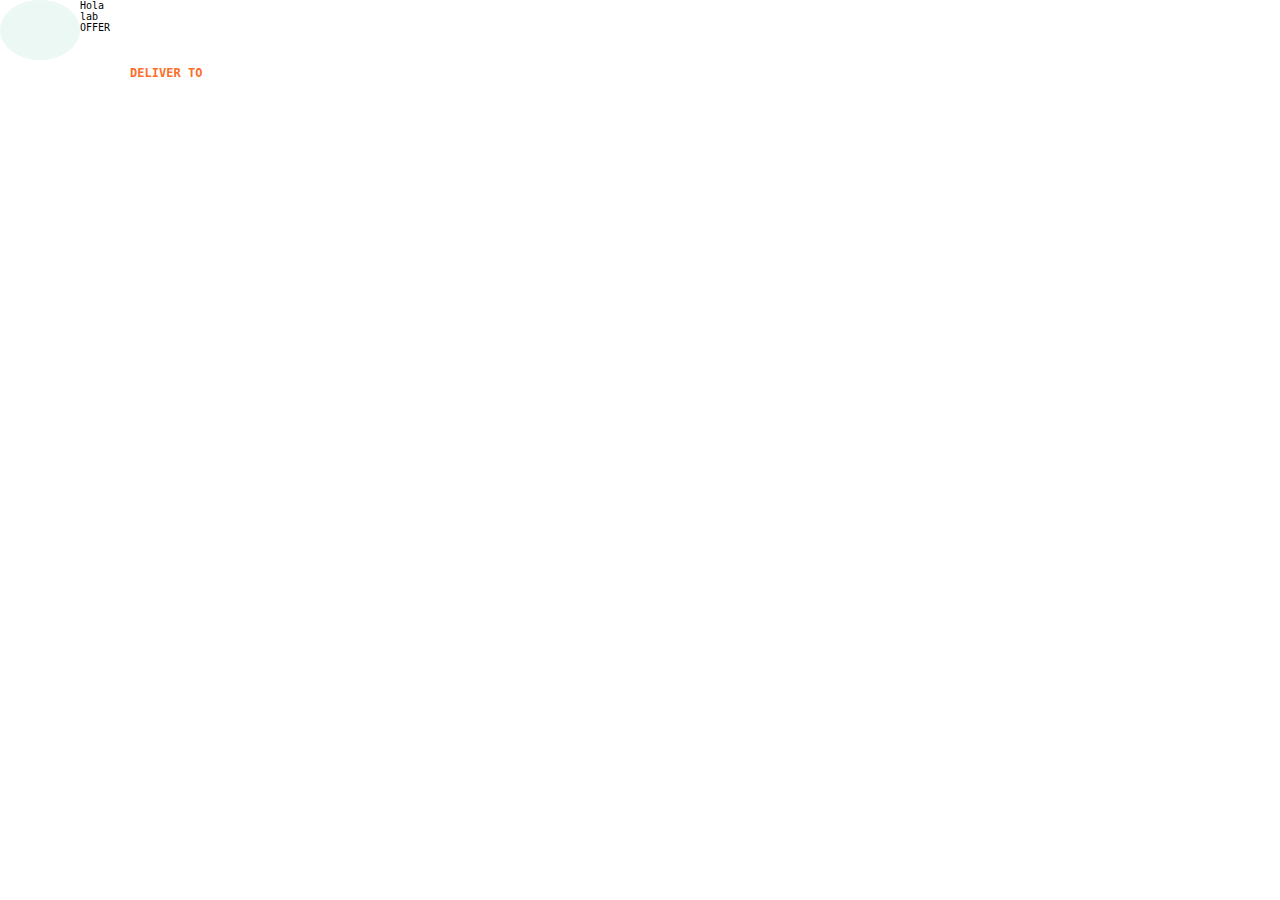
<file: index.html>
<!DOCTYPE html>
<html lang="en">
<head>
    <meta charset="UTF-8">
    <meta name="viewport" content="width=device-width, initial-scale=1.0">
    <title>Document</title>

    <link rel="Stylesheet" href="config.css">
    <link rel="Stylesheet" href="index.css">
    <link rel="Stylesheet" href="header.css">


</head>
<body>

    <header class="header">
        <div class="btnmenu"></div>
        <span class="text-naranja">DELIVER TO</span>
        <span class="text-nagro">Hola lab OFFER</span>
        <div btn-car>
        <div class="cantidad-car"></div>
    </div>
    </header>
    
</body>
</html>
</file>
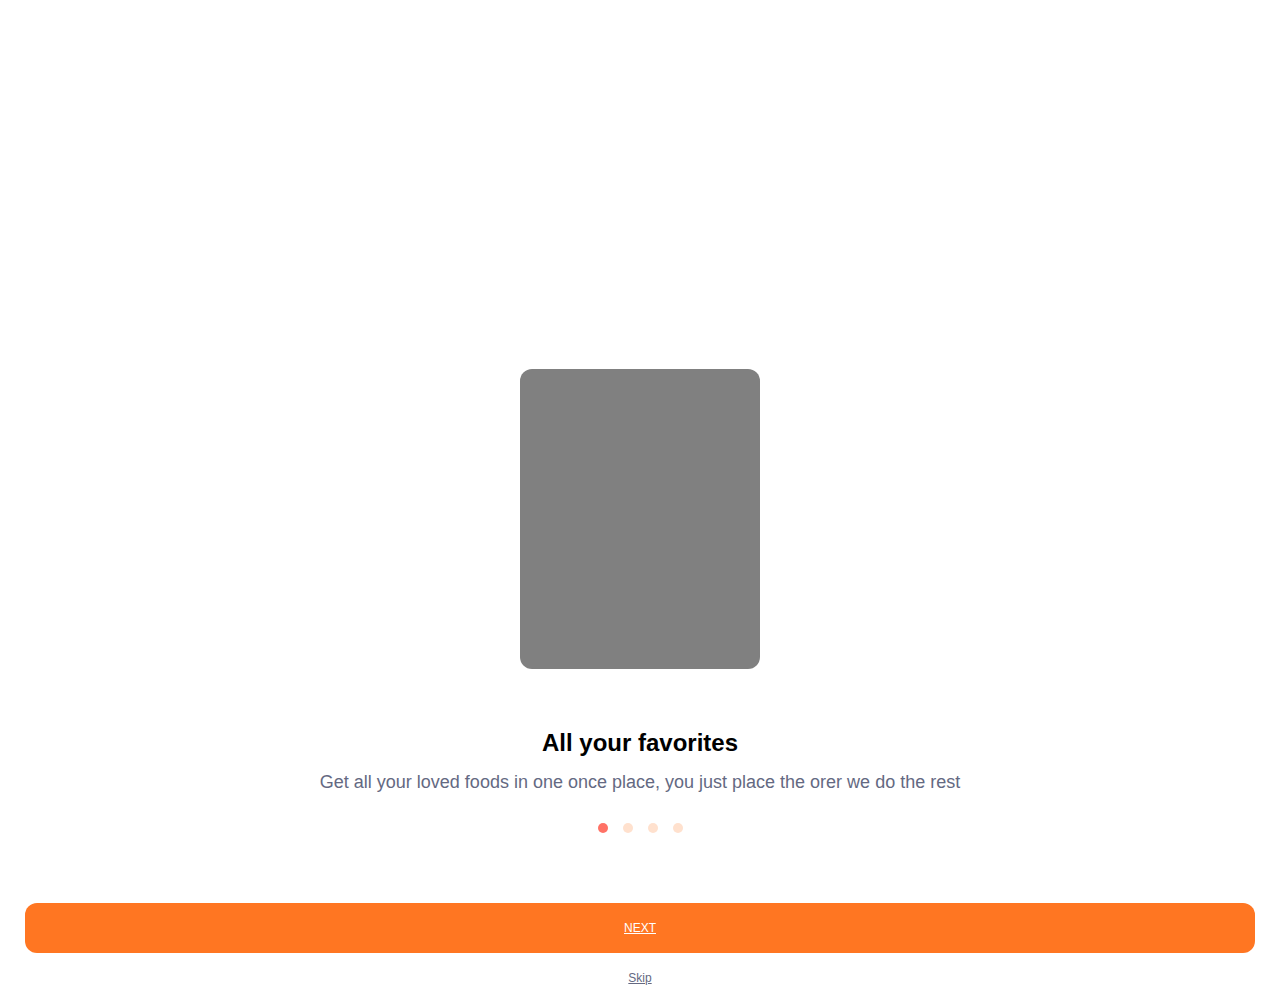
<file: login/banner.html>
<!DOCTYPE html>
<html lang="es">
<head>
    <meta charset="UTF-8">
    <meta name="viewport" content="width=device-width, initial-scale=1.0">
    <title>Banner</title>
    <link rel="stylesheet" href="banner.css">
    <link rel="stylesheet" href="../config.css">
</head>
<body>
    <section class="seccion-banner1">
        <div class="img-banner"></div>
        <h1>All your favorites</h1>
        <p>Get all your loved foods in one once place,
            you just place the orer we do the rest</p>


            <div class="caja-puntos">
                <a href="banner1.html" class="punto1"></a>
                <a href="banner2.html" class="punto2"></a>
                <a href="banner3.html" class="punto3"></a>
                <a href="banner4.html" class="punto4"></a>
            </div>

            <a class="btn-text" href="banner2.html">NEXT</a>
            <a class="btn-skip" href="login.html">Skip</a>
    </section>


</body>
</html>
</file>
<file: config.css>
* {
    margin: 0;
    padding: 0;
    box-sizing: border-box;
}

html {
    font-size: 10px;
    font-family: Arial, Helvetica, sans-serif;
}
</file>
<file: index.css>
body {
    width: 100%;
    max-width: 40rem;
    box-sizing: border-box;
}

html {
    font-size: 10px;
    font-family: monospace;
}
</file>
<file: header.css>
.header {
    width: 100%;
    height: 8rem;
    
    display: grid;
    grid-template-columns: 6rem 1fr 6rem;
    grid-template-rows: 1fr 1fr;
    column-gap: 2rem;
}

.btnmenu {
    grid-column-start: 1;
    grid-column-end: 2;
    grid-row-start: 1;
    grid-row-end: 3;

    background-color: #ECF8F4;
    width: 8rem;
    height: 6rem;
    border-radius: 100%;

    display: flex;
    justify-content: center;
    align-items: center;
}

.text-naranja {
    color: #FC6E2A;
    font-weight: 800;
    font-size: 1.2rem;

    grid-column-start: 28;
    grid-column-end: 3;
    grid-row-start: 2;
    grid-row-end: 2;

    align-self: flex-end;
}

.text-negro {
    color: #676767;
    font-weight: 500;
    font-size: 1.2rem;

    grid-column-start: 28;
    grid-column-end: 3;
    grid-row-start: 2;
    grid-row-end: 2;

    align-self: flex-end;
}

.btn-car {
    grid-column-start: 1;
    grid-column-end: 4;
    grid-row-start: 1;
    grid-row-end: 3;

    background-color: black;
    width: 4.5rem;
    height: 4.5rem;
    border-radius: 100%;
}

.cantidad-car {
    width: 2.5 rem;
    height: 2.5rem;
    background-color: #FC632A;
    border-radius: 100%;
    color: white;
    font-weight: 800;
    font-size: 1.5rem;
    

    display: flex;
    align-items: center;
    justify-content: center;

    position: absolute;
    font: -2px;
    right: -2px;
}
</file>
<file: login/banner.css>
.seccion-banner1{
    display: flex;
    justify-items: center;
    flex-direction: column;
    text-align: center;
    height: 100%;
    align-items: center;
    padding: 0 2.5rem;
}

.img-banner{
    width: 100%;
    max-width: 24rem;
    height: 30rem;
    background-color: gray;
    border-radius: 12px;
    margin-top: 30%;
}

.seccion-banner1 h1{
    font-size: 2.4rem;
    margin-top: 6rem;
}

.seccion-banner1 p{
    font-size: 1.8rem;
    color: #646982;
    margin-top: 1.5rem;
}

.caja-puntos{
    width: 100%;
    height: 3rem;
    display: flex;
    justify-content: center;
    gap: 1.5rem;
    padding: 3rem 0 ;
}

.caja-puntos a{
   display: block;
    height: 1rem;
    width: 1rem;
    background-color: #FFE1CE;
    border-radius: 100%;
 
}

.caja-puntos .punto1{
    background-color: #FF7266;
}


.btn-text{
    display: block;
    width: 100%;
    padding: 1.8rem 0;
    background-color: #FF7622;
    border-radius: 12px;
    font-size: 1.2rem;
    color: white;
    margin-top: 5rem;
}

.btn-skip{
    display: block;
    width: 400px;
    padding: 1.8rem 0;
    font-size: 1.2rem;
    color: #646982;
}
</file>
